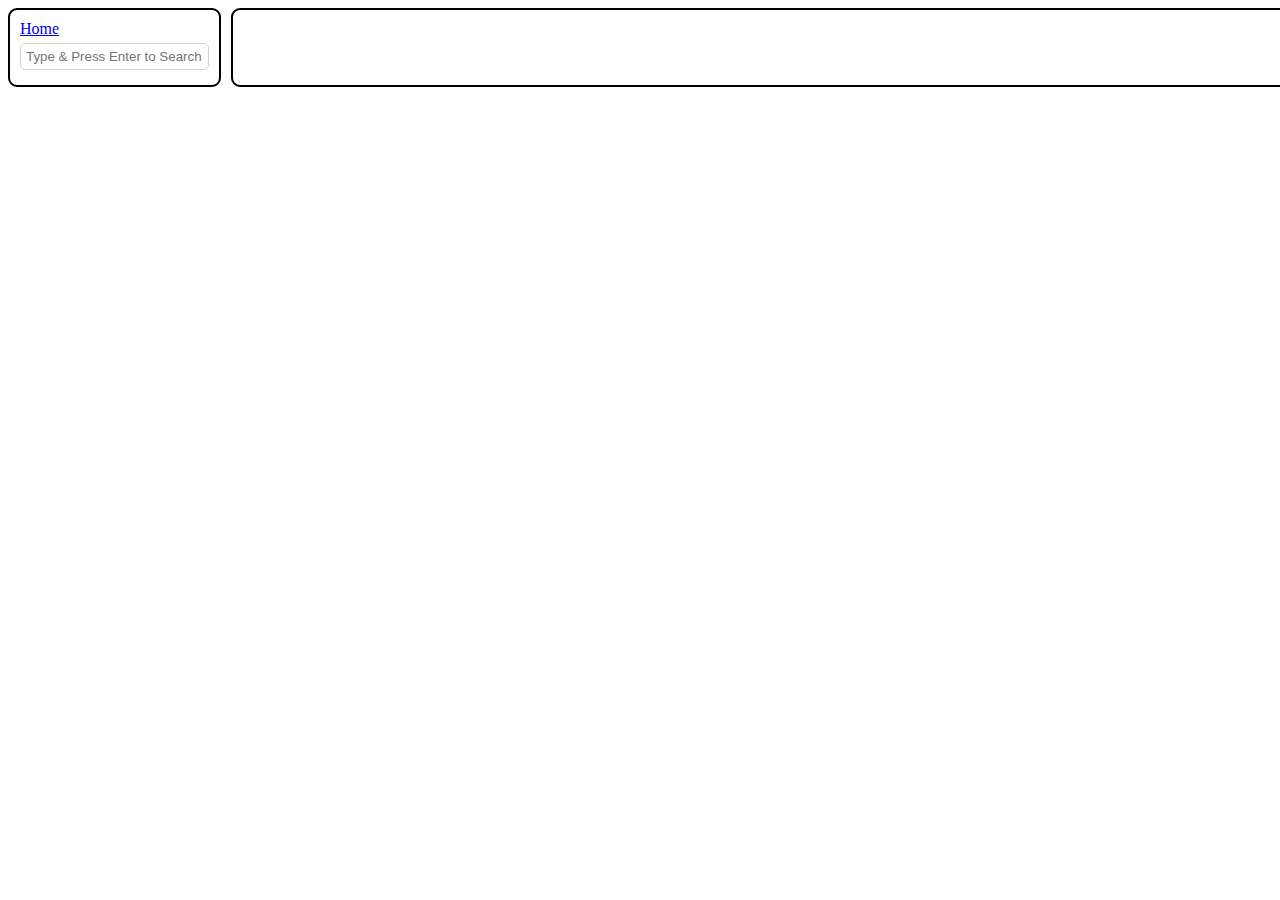
<file: index.html>
<!DOCTYPE html>
<html lang="en">
  <head>
    <meta charset="UTF-8" />
    <meta http-equiv="X-UA-Compatible" content="IE=edge" />
    <meta name="viewport" content="width=device-width, initial-scale=1.0" />
    <title>Home</title>
    <link rel="stylesheet" href="styles/main.css">
  </head>
  <style>
    #main{
       display: grid;
      grid-template-columns: repeat(4,260px);
      justify-content: center;
      gap:20px;
    }
    #main img{
      width: 100%;
    }
    .author{
      color: grey;
      font-size: 12px;
    }
    .description{
      font-size: 12px;
      /* border: 1px solid red; */
    }
  </style>
  <body>
    <div id="container">
      <div id="sidebar">
        <!--DO NOT CHANGE THIS ID's-->
        <!--Append the horizontal navbar(sidebar) here only-->
      </div>

      <div id="main">
        <!--DO NOT CHANGE THIS ID's-->
        <!--Append top headlines from india here only-->
        
      </div>
    </div>
  </body>
  <script type="module">
    import sidebar from './components/sidebar.js';
    import  {apiCall,appendArticles} from './scripts/main.js';
    import storeSearchTerm from './scripts/search.js';

    document.getElementById('sidebar').innerHTML = sidebar();

    let main = document.getElementById('main');
    const url = 'https://shrouded-earth-23381.herokuapp.com/api/headlines/india';

    let news = await apiCall(url);
    console.log(news);

    appendArticles(news,main);

    document.getElementById('searchbar').addEventListener('keydown',(e) =>{

      if(e.key == 'Enter'){
        let term = document.getElementById('searchbar').value;
        storeSearchTerm(term);
        window.location.href = './search.html';
      }
    });

  </script>
</html>
<div>
  
</div>
</file>
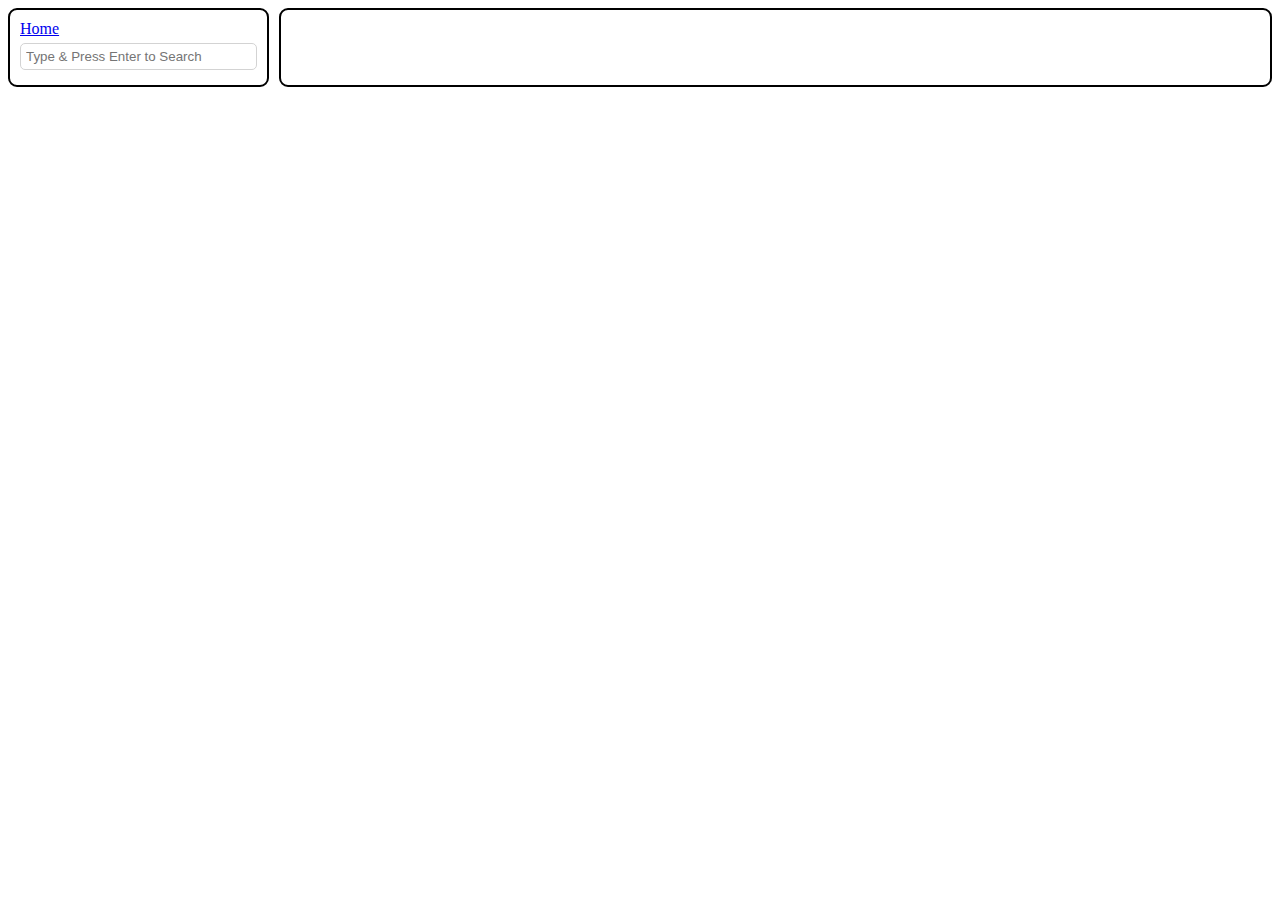
<file: news.html>
<!DOCTYPE html>
<html lang="en">
  <head>
    <meta charset="UTF-8" />
    <meta http-equiv="X-UA-Compatible" content="IE=edge" />
    <meta name="viewport" content="width=device-width, initial-scale=1.0" />
    <title>Document</title>
    <link rel="stylesheet" href="./styles/main.css">
    <link rel="stylesheet" href="styles/news.css">
  </head>

  <body>
    <!--DO NOT CHANGE THIS ID's-->

    <div id="container">
      <div id="sidebar">
        <!--add your sidebar component here-->
      </div>

      <div id="main">
        <!--DO NOT CHANGE THIS ID's-->
        <!--Show the clicked article in detailed format here ONLY-->
       
      </div>
    </div>
  </body>
  <script type='module'>
    import sidebar from './components/sidebar.js';
    import {appendArticle} from './scripts/main.js';
    import storeSearchTerm from './scripts/search.js';
    document.getElementById('sidebar').innerHTML = sidebar();

    let main = document.getElementById('main');
    let data = JSON.parse(localStorage.getItem('article'));
    appendArticle(data,main);

    document.getElementById('searchbar').addEventListener('keydown',(e) =>{

      if(e.key == 'Enter'){
        let term = document.getElementById('searchbar').value;
        storeSearchTerm(term);
        window.location.href = './search.html';
      }
    });
  </script>
</html>
</file>
<file: styles/main.css>
#container{
      display: flex;
    }
    #sidebar{
      flex:2;
      border: 2px solid black;
      border-radius: 9px;
      display: flex;
      flex-direction: column;
      padding: 10px;
      margin-right: 10px;
    }
    #sidebar input{
      margin: 5px 0px;
      padding: 5px;
      border-radius: 5px;
      border: 1px solid lightgray;
    }


    #main{
      flex:8;
      border: 2px solid black;
      border-radius: 9px;
      padding: 20px;
     
    }
</file>
<file: styles/news.css>
.article-details{
    color: grey;
    font-size: 14px;
}
.article-details p:nth-child(1){
    font-weight: bold;
    font-size: 16px;
}

img {
    border-radius: 15px;
    max-width: 80%;
}

#main a:hover{
    color: red;
}
</file>
